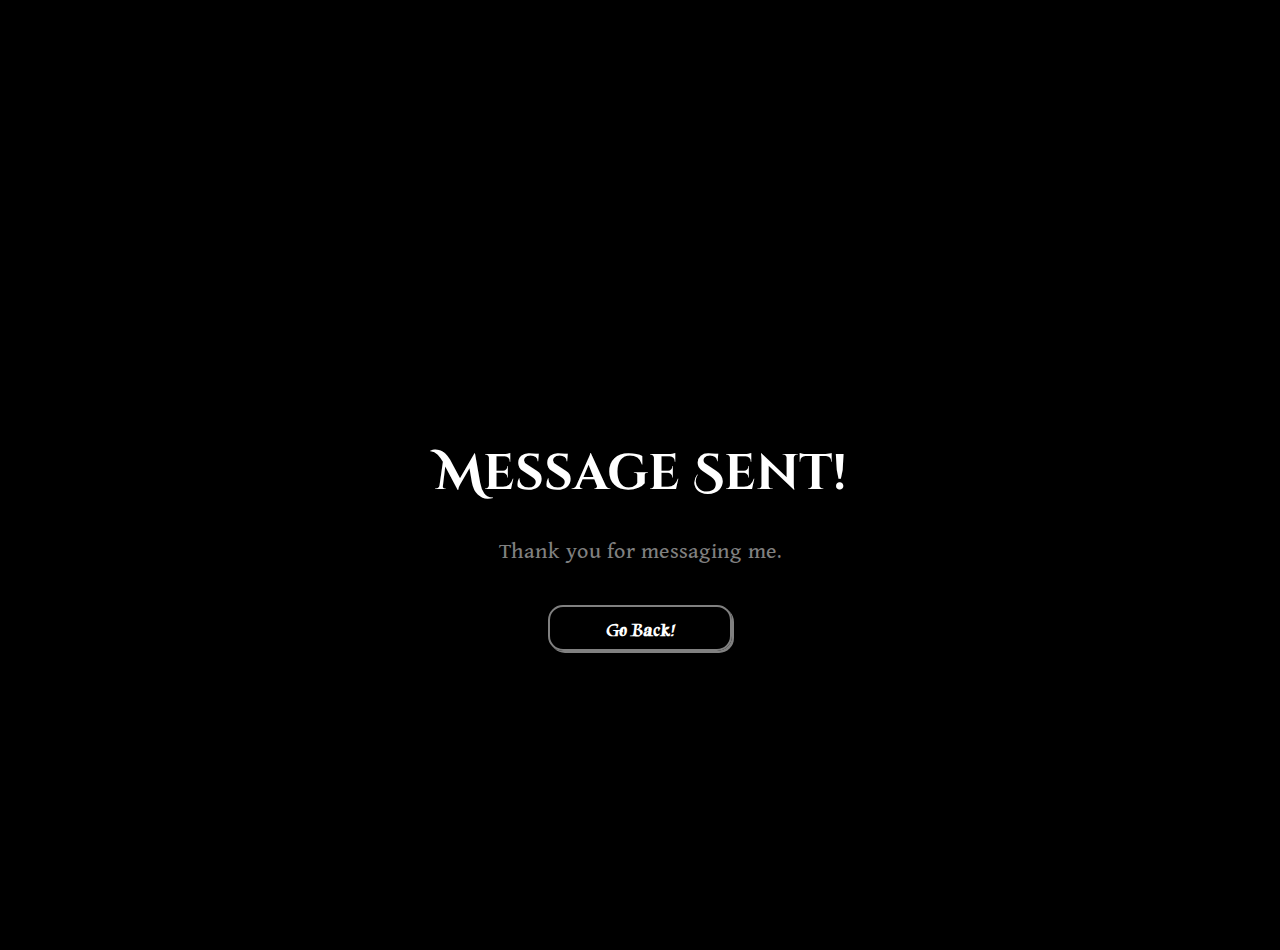
<file: msg.html>
<!DOCTYPE html>
<html lang="en">
  <head>
    <meta charset="UTF-8" />
    <meta name="viewport" content="width=device-width, initial-scale=1.0" />
    <title>Islam</title>

    <link rel="shortcut icon" href="favicon.ico" type="image/x-icon" />

    <link rel="stylesheet" href="style.css" />

    <link rel="preconnect" href="https://fonts.googleapis.com" />
    <link rel="preconnect" href="https://fonts.gstatic.com" crossorigin />
    <link
      href="https://fonts.googleapis.com/css2?family=Bodoni+Moda:opsz@6..96&family=Cinzel+Decorative&family=Dai+Banna+SIL:ital,wght@1,300&family=Faster+One&family=Foldit&family=Moirai+One&family=Nabla&family=Poppins:wght@100&family=Tapestry&family=Ysabeau+SC&family=Ysabeau:ital,wght@1,200&display=swap"
      rel="stylesheet"
    />

    <style>
        body{
            width: 100%;
            height: 70vh;
        }
    </style>
  </head>
  <!-- Demo -->
  <!-- https://learn-islam.org/ -->
  <body>
    <div class="info">
      <h1>Message Sent!</h1>
      <p>Thank you for messaging me.</p>
      <a href="index.html">Go Back!</a>
    </div>
  </body>
</html>
</file>
<file: style.css>
/*
<link rel="preconnect" href="https://fonts.googleapis.com">
<link rel="preconnect" href="https://fonts.gstatic.com" crossorigin>
<link href="https://fonts.googleapis.com/css2?family=Bodoni+Moda:opsz@6..96&family=Cinzel+Decorative&family=Dai+Banna+SIL:ital,wght@1,300&family=Faster+One&family=Foldit&family=Moirai+One&family=Nabla&family=Poppins:wght@100&family=Tapestry&family=Ysabeau+SC&family=Ysabeau:ital,wght@1,200&display=swap" rel="stylesheet">


font-family: 'Bodoni Moda', serif;
font-family: 'Cinzel Decorative', cursive;
font-family: 'Dai Banna SIL', serif;
font-family: 'Faster One', cursive;
font-family: 'Foldit', cursive;
font-family: 'Moirai One', cursive;
font-family: 'Nabla', cursive;
font-family: 'Poppins', sans-serif;
font-family: 'Tapestry', cursive;
font-family: 'Ysabeau', sans-serif;
font-family: 'Ysabeau SC', sans-serif;
*/

* {
  margin: 0;
  padding: 0;
  font-family: sans-serif;
}

body {
  position: relative;
  width: 100%;
  height: 96vh;
  background-color: black;
}

nav {
  display: flex;
  width: 84%;
  margin-left: 8%;
  margin-right: 8%;
  padding: 20px;
  align-items: center;
  justify-content: space-between;
  position: fixed;
  background-color: #252525;
}

nav p, #title {
  /* font-family: "Moirai One", cursive; */
  /* font-size: xx-large; */
  font-family: "Cinzel Decorative", cursive;
  color: aqua;
  font-weight: bolder;
  font-size: 50px;
}

#title{
  text-align: center;
}

nav span {
  /* font-family: "Moirai One", cursive; */
  /* font-size: xx-large; */
  font-family: "Tapestry", cursive;
  padding-top: 2px;
  color: aqua;
  font-weight: lighter;
  font-size: 25px;
}

.dropdown {
  display: none;
}

nav ul li {
  display: inline-block;
  list-style: none;
  margin: 10px 2.12vh;
}

nav ul li a {
  text-decoration: none;
  color: white;
  font-weight: bold;
}

nav ul li a:hover {
  color: aqua;
}

/*msg*/
.info {
  /* margin-left: 8%;*/
  margin-top: 10%;
  text-align: center;
}

.info h1 {
  font-size: 50px;
  color: white;
  margin-bottom: 20px;
}

.info p {
  color: gray;
  font-size: x-large;
  /* font-family: "Ysabeau SC", sans-serif; */
  font-family: "Dai Banna SIL", serif;
  margin: 30px 0;
}

.info a {
  text-decoration: none;
  display: inline-block;
  
  text-align: center;
  font-size: large;
  font-weight: bolder;

  margin: 10px 0;
  padding-top: 12px;
  border-radius: 15px;
  border: 2px solid gray;
  box-shadow: 2px 2px gray;

  width: 180px;
  height: 30px;

  color: white;
  /* transition: ease-out 0.3s; */
  /* outline: none; */
  background-color: transparent;

  position: relative;
  z-index: 1;
}

.info a:hover {
  cursor: pointer;
  color: black;
}

.info a:before {
  transition: 0.5s all ease;
  position: absolute;
  top: 0;
  left: 0;
  right: 100%;
  bottom: 0;
  opacity: 0;
  content: "";
  border-radius: 12px;
  background-color: aqua;
}

.info a:hover:before{
  transition: 0.5s all ease;
  right: 0;
  opacity: 1;
  z-index: -1;
}

.info a:active {
  box-shadow: none;
  margin-top: 12px;
  margin-left: 2px;
}

/* content */
h1 {
  font-family: "Cinzel Decorative", cursive;
  color: aqua;
  padding-top: 120px;
  margin-bottom: 20px;
}

a{
  text-decoration: none;
  font-family: "Tapestry", cursive;
  padding-top: 4px;
  color: white;
  font-size: x-large;
}

a:hover{
  color: aqua;
}

#islam,#dua,#book,#art,#about {
  width: 84%;
  margin: 8%;
  text-align: center;
}

form {
  margin-top: 3%;
  margin-left: 9%;
}

#name,
#email {
  width: 44.5%;
  height: 35px;
  margin-bottom: 15px;
  padding-left: 15px;
  border-radius: 15px;
  background-color: #252525;
  border: 2px solid #252525;
  color: white;
}

#sub {
  width: 92%;
  height: 35px;
  margin-bottom: 15px;
  padding-left: 15px;
  border-radius: 15px;
  background-color: #252525;
  border: 2px solid #252525;
  color: white;
}

#msg {
  width: 92%;
  margin-bottom: 5px;
  padding-left: 15px;
  padding-top: 15px;
  border-radius: 15px;
  background-color: #252525;
  border: 2px solid #252525;
  color: white;
}

#name:hover,
#email:hover,
#sub:hover,
#msg:hover {
  border: 2px solid aqua;
}

#name,
#email,
#sub,
#msg {
  border: 2px solid #252525;
  font-family: "Tapestry", cursive;
  font-size: large;
}

#send1 {
  text-align: center;
  padding-top: 7px;
  font-family: "Ysabeau SC", sans-serif;
  font-weight: bold;
  font-size: medium;

  width: 145px;
  height: 30px;

  margin-left: 0px;
  margin-top: 0px;
  margin-bottom: 27px;
  border-radius: 15px;
  box-shadow: 2px 2px rgb(88, 87, 87);

  /* background-color: #252525; */
  /* border: 2px solid orange; */
  color: #252525;
  background-color: transparent;
  border: 2px solid rgb(88, 87, 87);

  position: relative;
  z-index: 1;
}

#send1:hover {
  cursor: pointer;
}

#send1:before {
  transition: 0.5s all ease;
  position: absolute;
  top: 0;
  left: 0;
  right: 100%;
  bottom: 0;
  opacity: 0;
  content: "";
  border-radius: 12px;
  background-color: white;
}

#send1:hover:before {
  transition: 0.5s all ease;
  left: 0;
  right: 0;
  opacity: 1;
  z-index: -1;
}

#send1:active {
  box-shadow: none;
  margin-top: 2px;
  margin-left: 2px;
  margin-bottom: 25px;
}

footer {
  position: absolute;
  width: 100%;
  text-align: center;
  background-color: cornflowerblue;
}

footer p {
  /* font-family: "Moirai One", cursive; */
  /* font-size: xx-large; */
  font-family: "Cinzel Decorative", cursive;
  color: aqua;
  font-weight: bolder;
  font-size: 50px;
}

footer img {
  margin: 5px;
  width: 25px;
}
/* MEdia for navber */

@media only screen and (max-width: 1500px) {
  nav {
    width: 90%;
    margin-left: 3%;
    margin-right: 6%;
  }

  .info {
    text-align: center;
    margin-top: 25%;
  }

  .images {
    display: none;
  }
}

@media only screen and (max-width: 1000px) {
  nav {
    width: 90%;
    margin-left: 3%;
    margin-right: 6%;
  }

  nav ul li {
    display: none;
  }

  .dropdown {
    position: relative;
    display: inline-block;
    color: blue;
    margin: 2vh;
    font-weight: bold;
  }

  .dropdown-content {
    display: none;
    position: absolute;
    background-color: whitesmoke;
    padding: 10px;
    z-index: 1;
    font-weight: bolder;
  }

  .manu {
    padding-top: 20px;
  }

  .manu a {
    text-decoration: none;
    color: black;
    font-weight: bold;
  }

  .manu a:hover {
    color: blue;
  }

  .dropdown:hover .dropdown-content {
    display: block;
  }

  .info {
    text-align: center;
    margin-top: 25%;
    margin-left: 0%;
    margin-right: 0%;
    margin-bottom: 0%;
  }

  .images {
    display: none;
  }
}
</file>
